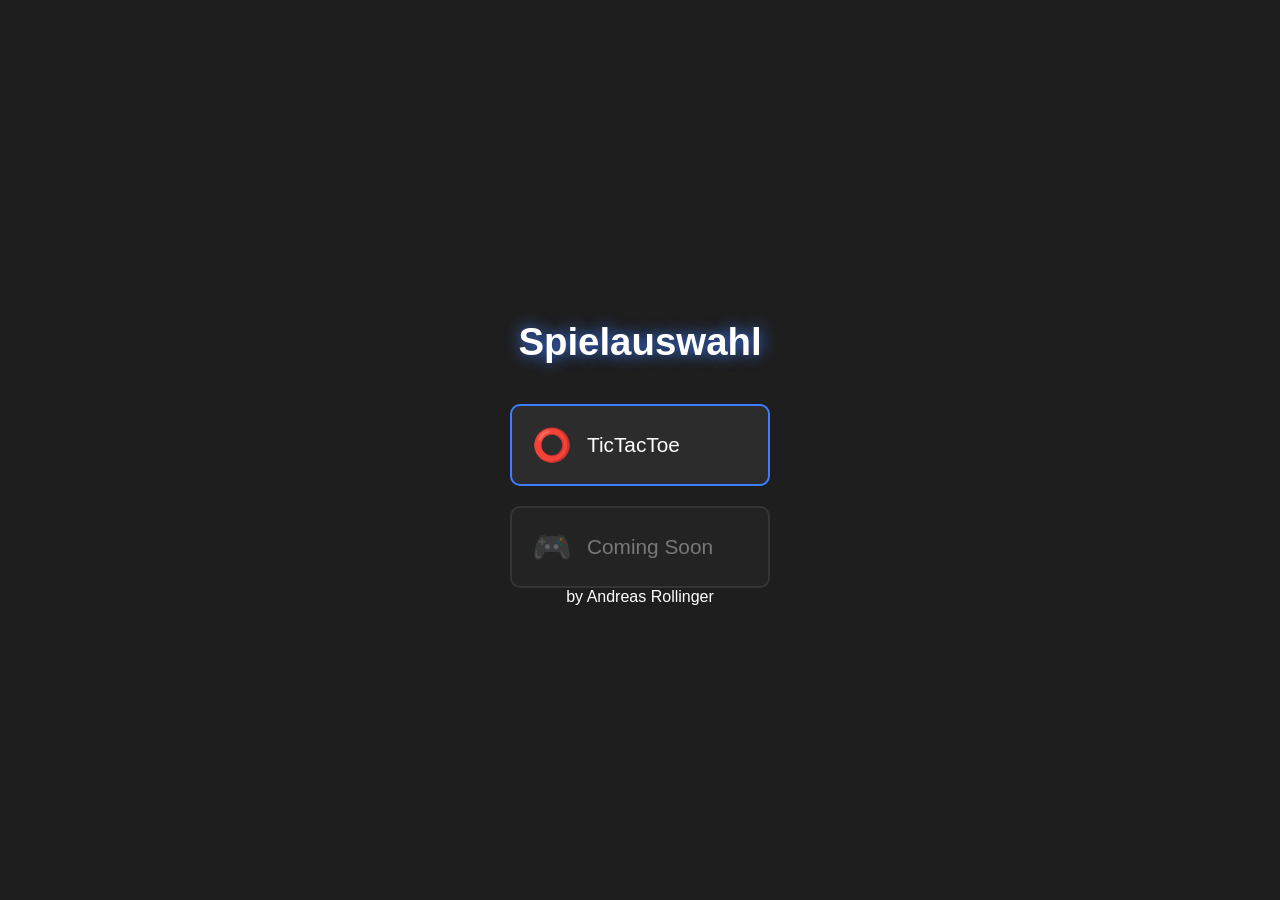
<file: index.html>
<!DOCTYPE html>
<html lang="de">
<head>
    <meta charset="UTF-8">
    <meta name="viewport" content="width=device-width, initial-scale=1.0">
    <title>Spielauswahl</title>
    <link rel="stylesheet" href="menu.css">
</head>
<body>

    <div class="container">
        <h1 class="title">Spielauswahl</h1>

        <div class="menu">
            <a href="TicTacToe/TicTacToe.html?menu=1" class="menu-item">
                <div class="icon">⭕</div>
                <div class="label">TicTacToe</div>
            </a>
	
            <div class="menu-item disabled">
                <div class="icon">🎮</div>
                <div class="label">Coming Soon</div>
            </div>
        </div>

        <footer class="footer">
            by Andreas Rollinger
        </footer>
    </div>

</body>
</html>
</file>
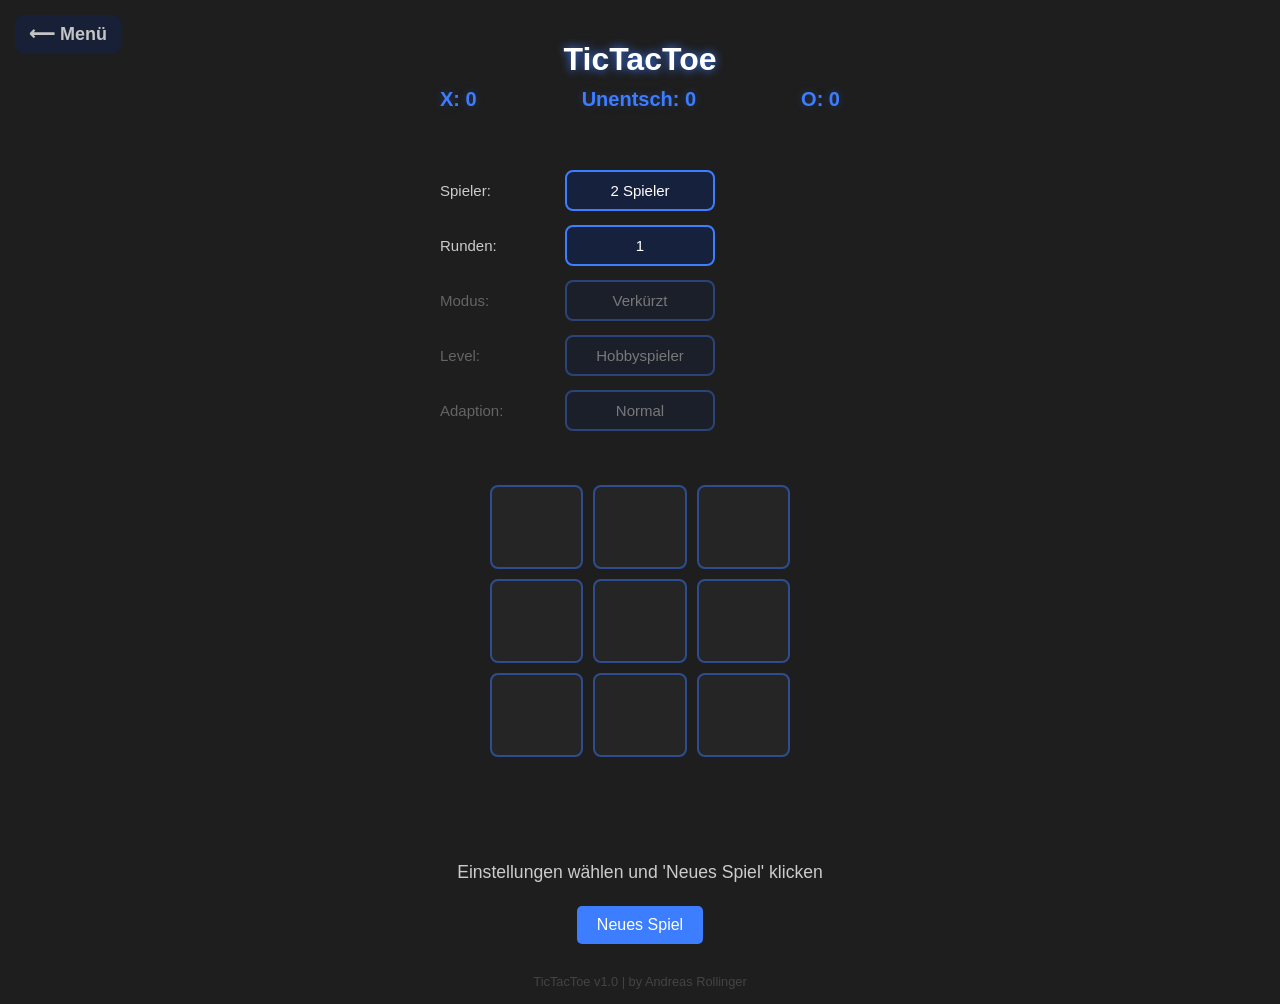
<file: TicTacToe/TicTacToe.html>
<!DOCTYPE html>
<html lang="de">
<head>
    <meta charset="UTF-8">
    <meta name="viewport" content="width=device-width, initial-scale=1.0">
    <title>TicTacToe</title>
    <link rel="stylesheet" href="style.css">
    <style>
        #backIcon {
            position: fixed;
            top: 15px;
            left: 15px;
            font-size: 18px;
            font-weight: 600;
            cursor: pointer;
            z-index: 1000;
            color: #eee;
            background: #16213e;
            padding: 8px 14px;
            border-radius: 8px;
            transition: background 0.2s;
            user-select: none;
        }
        #backIcon:hover {
            background: #0f3460;
        }

      .score-header {
            display: flex;
            justify-content: space-between;
            font-size: 20px;
            font-weight: bold;
            margin-bottom: 25px;
            color: #3d7dff;
            width: 100%;
            max-width: 400px;
        }

      .settings {
            width: 100%;
            max-width: 400px;
            margin-bottom: 20px;
        }

      .setting-row {
            display: flex;
            justify-content: space-between;
            align-items: center;
            margin: 14px 0;
            opacity: 1;
            transition: opacity 0.2s;
        }

      .setting-row.disabled {
            opacity: 0.4;
            pointer-events: none;
        }

      .setting-row label {
            width: 110px;
            text-align: left;
            color: #ccc;
            font-size: 15px;
        }

      .cycle-btn {
            background: #16213e;
            border: 2px solid #3d7dff;
            color: white;
            padding: 10px 14px;
            border-radius: 8px;
            cursor: pointer;
            font-size: 15px;
            transition: background 0.2s;
            width: 150px;
            text-align: center;
        }

      .cycle-btn:hover {
            background: #0f3460;
        }
    </style>
</head>
<body>

    <div id="backIcon">⟵ Menü</div>

    <h1>TicTacToe</h1>

    <div class="score-header">
        <span id="scoreX">X: 0</span>
        <span id="scoreDraw">Unentsch: 0</span>
        <span id="scoreO">O: 0</span>
    </div>

    <div class="settings">
        <div class="setting-row">
            <label>Spieler:</label>
            <button class="cycle-btn" id="btnPlayers"><span id="valPlayers">2 Spieler</span></button>
        </div>
        <div class="setting-row">
            <label>Runden:</label>
            <button class="cycle-btn" id="btnRounds"><span id="valRounds">1</span></button>
        </div>
        <div class="setting-row" id="rowMode">
            <label>Modus:</label>
            <button class="cycle-btn" id="btnMode"><span id="valMode">Verkürzt</span></button>
        </div>
        <div class="setting-row" id="rowDifficulty">
            <label>Level:</label>
            <button class="cycle-btn" id="btnDifficulty"><span id="valDifficulty">Mittel</span></button>
        </div>
        <div class="setting-row" id="rowAdapt">
            <label>Adaption:</label>
            <button class="cycle-btn" id="btnAdapt"><span id="valAdapt">Normal</span></button>
        </div>
    </div>

    <div id="board" class="board"></div>
	<div id="winnerBanner"></div>
    <div id="status"></div>
    <button id="reset">Neu starten</button>

    <footer class="footer">TicTacToe v1.0 | by Andreas Rollinger</footer>

    <script src="game.js"></script> <!-- BLEIBT SO -->
    <script>
        const playersOptions = ["1 Spieler", "2 Spieler"];
        const roundsOptions = [1, 3, 5, 7];
        const modeOptions = ["Verkürzt", "Komplette Runden", "Turnier"];
        const difficultyOptions = ["Anfänger", "Hobbyspieler", "Vereinsspieler", "Meister", "Adaptiv"];
        const adaptOptions = ["Langsam", "Normal", "Schnell", "Sehr Schnell"];

        let playersIdx = 1, roundsIdx = 0, modeIdx = 0, diffIdx = 1, adaptIdx = 1;

        function updateUI() {
            document.getElementById('valPlayers').textContent = playersOptions[playersIdx];
            document.getElementById('valRounds').textContent = roundsOptions[roundsIdx];
            document.getElementById('valMode').textContent = modeOptions[modeIdx];
            document.getElementById('valDifficulty').textContent = difficultyOptions[diffIdx];
            document.getElementById('valAdapt').textContent = adaptOptions[adaptIdx];

            const modeEnabled = roundsOptions[roundsIdx] > 1;
            const diffEnabled = playersIdx === 0;
            const adaptEnabled = (playersIdx === 0 && diffIdx === 4);

            document.getElementById('rowMode').classList.toggle('disabled',!modeEnabled);
            document.getElementById('rowDifficulty').classList.toggle('disabled',!diffEnabled);
            document.getElementById('rowAdapt').classList.toggle('disabled',!adaptEnabled);

            window.currentPlayers = playersIdx === 0? 'bot' : 'human';
            window.currentRounds = roundsOptions[roundsIdx];
            window.currentMode = ['short', 'full', 'tournament'][modeIdx];
            window.currentDifficulty = diffIdx + 1;
            window.currentAdapt = ['slow', 'normal', 'fast', 'veryfast'][adaptIdx];
        }

        function cycle(arr, idx) { return (idx + 1) % arr.length; }

        document.getElementById('btnPlayers').onclick = () => { playersIdx = cycle(playersOptions, playersIdx); updateUI(); };
        document.getElementById('btnRounds').onclick = () => { roundsIdx = cycle(roundsOptions, roundsIdx); updateUI(); };
        document.getElementById('btnMode').onclick = () => { modeIdx = cycle(modeOptions, modeIdx); updateUI(); };
        document.getElementById('btnDifficulty').onclick = () => { diffIdx = cycle(difficultyOptions, diffIdx); updateUI(); };
        document.getElementById('btnAdapt').onclick = () => { adaptIdx = cycle(adaptOptions, adaptIdx); updateUI(); };

        window.updateScore = function(x, draw, o) {
            document.getElementById('scoreX').textContent = `X: ${x}`;
            document.getElementById('scoreDraw').textContent = `Unentsch: ${draw}`;
            document.getElementById('scoreO').textContent = `O: ${o}`;
        }

        updateUI();
    </script>
</body>
</html>
</file>
<file: menu.css>
body {
    background: #1e1e1e;
    color: #fff;
    font-family: sans-serif;
    margin: 0;
    padding: 20px; /* <- 10px padding dazu, sonst klebt alles am Rand */
    display: flex;
    justify-content: center;
    align-items: center;
    min-height: 100vh; /* <- statt height. Damit es scrollen kann wenn nötig */
    box-sizing: border-box;
}

.container {
    text-align: center;
}

.title {
    font-size: 2.4rem;
    margin-bottom: 40px;
    text-shadow: 0 0 15px #3d7dff;
}

.menu {
    display: flex;
    flex-direction: column;
    gap: 20px;
    width: 260px;
    margin: 0 auto;
}

.menu-item {
    background: #2c2c2c;
    border: 2px solid #3d7dff;
    padding: 20px;
    border-radius: 10px;
    text-decoration: none;
    color: white;
    display: flex;
    align-items: center;
    gap: 15px;
    transition: 0.25s;
    cursor: pointer;
}

.menu-item:hover {
    background: #3a3a3a;
    box-shadow: 0 0 15px #3d7dff;
    transform: scale(1.03);
}

.menu-item .icon {
    font-size: 2rem;
}

.menu-item .label {
    font-size: 1.3rem;
}

.menu-item.disabled {
    opacity: 0.4;
    cursor: default;
    border-color: #555;
}

.menu-item.disabled:hover {
    transform: none;
    box-shadow: none;
    background: #2c2c2c;
}
</file>
<file: TicTacToe/style.css>
body {
    background: #1e1e1e;
    color: #fff;
    font-family: sans-serif;
    text-align: center;
    padding-top: 20px;
    margin: 0;
    display: flex;
    flex-direction: column;
    align-items: center;
}

/* Menü Icon */
#backIcon {
    position: absolute;
    top: 20px;
    left: 20px;
    color: #3d7dff;
    font-size: 1.2rem;
    cursor: pointer;
    opacity: 0.8;
    transition: 0.2s;
    user-select: none;
}

#backIcon:hover {
    opacity: 1;
    text-shadow: 0 0 10px #3d7dff;
}

h1 {
    margin-bottom: 10px;
    text-shadow: 0 0 10px #3d7dff;
}

/* NEU: Score Header */
.score-header {
    display: flex;
    justify-content: space-between;
    font-size: 1.3rem;
    font-weight: bold;
    margin-bottom: 20px;
    color: #3d7dff;
    width: 100%;
    max-width: 400px;
    text-shadow: 0 0 8px #3d7dff44;
}

/* NEU: Settings Block - nur so breit wie Inhalt */
.settings {
    width: fit-content;
    margin: 20px auto;
    margin-bottom: 15px;
}

.setting-row {
    display: grid; /* WICHTIG: grid statt flex */
    grid-template-columns: 110px 150px; /* Label 110px, Button 150px FEST */
    align-items: center;
    margin: 12px 0;
    gap: 15px;
    width: fit-content;
}

/* NEU: Wenn Zeile deaktiviert ist */
.setting-row.disabled {
    opacity: 0.4;
    pointer-events: none; /* nicht klickbar */
}

.setting-row label {
    width: 110px;
    text-align: left;
    color: #ccc;
    font-size: 1rem;
}

/* NEU: Cycle Buttons kleiner + Text zentriert */
.cycle-btn {
    width: 150px;
    background: #2c2c2c;
    border: 2px solid #3d7dff;
    color: white;
    padding: 8px 14px;
    border-radius: 8px;
    display: block; /* block zum zentrieren */
    text-align: center; /* Text mittig */
    cursor: pointer;
    font-size: 1rem;
    transition: 0.2s;
}

.cycle-btn:hover {
    background: #3a3a3a;
    border-color: #5a90ff;
    box-shadow: 0 0 8px #3d7dff44;
}

/* ALT: Alte Klassen ausblenden falls noch da */
.mode-select, .bot-select, .round-select, .roundmode-select, .adapt-select, .btn-group {
    display: none;
}

/* Board */
.board {
    display: grid;
    grid-template-columns: repeat(3, 1fr);
    gap: 10px;
    width: min(90vw, 300px);
    margin: 20px auto;
}

/* Cell */
.cell {
    background: #2c2c2c;
    border: 2px solid #3d7dff;
    height: 80px;
    display: flex;
    align-items: center;
    justify-content: center;
    font-size: 2.5rem;
    cursor: pointer;
    transition: background 0.2s, border-color 0.2s, box-shadow 0.2s;
    position: relative;
    border-radius: 8px;
}

/* Ghost Move */
.cell:hover::after {
    content: attr(data-ghost);
    position: absolute;
    font-size: 2.5rem;
    opacity: 0.25;
    color: #fff;
}

/* Pop-in Animation */
.cell.pop {
    animation: popIn 0.2s ease-out;
}

@keyframes popIn {
    from { transform: scale(0.4); opacity: 0; }
    to { transform: scale(1); opacity: 1; }
}

/* 1. Das Kästchen selbst: Ruhe. Kein Glow, kein Hintergrund */
.cell.win {
    background: #2c2c2c!important;
    border-color: #3d7dff!important;
    box-shadow: none!important;
    transform: none!important;
    animation: none!important;
    color: inherit!important;
}

/* 2. NUR der Text im Kästchen pulsiert */
.cell.win .mark {
    color: #FFFFFF!important;
    display: inline-block;
    animation: markWinGlow 1.2s ease-in-out 2;
    text-shadow: 
        0 0 8px rgba(255, 255, 255, 0.6),
        0 0 20px rgba(255, 255, 255, 0.4);
}

@keyframes markWinGlow {
    0%, 100% {
        text-shadow: 
            0 0 8px rgba(255, 255, 255, 0.6),
            0 0 20px rgba(255, 255, 255, 0.4);
    }
    50% {
        text-shadow: 
            0 0 15px rgba(255, 255, 255, 0.9),
            0 0 35px rgba(255, 255, 255, 0.6);
    }
}

/* Shake Board */
@keyframes shake {
    0% { transform: translateX(0); }
    20% { transform: translateX(-8px); }
    40% { transform: translateX(8px); }
    60% { transform: translateX(-8px); }
    80% { transform: translateX(8px); }
    100% { transform: translateX(0); }
}

.shake {
    animation: shake 0.5s ease-in-out;
}

/* Firework */
.firework {
    position: absolute;
    width: 10px;
    height: 10px;
    background: #3d7dff;
    border-radius: 50%;
    animation: explode 1000ms ease-out forwards;
}

@keyframes explode {
    from {
        transform: scale(1) translate(0,0);
        opacity: 1;
    }
    to {
        transform: scale(0.2) translate(var(--dx), var(--dy));
        opacity: 0;
    }
}

/* Particles on click */
.particle {
    position: absolute;
    width: 4px;
    height: 4px;
    background: #fff;
    border-radius: 50%;
    animation: particleFly 0.4s ease-out forwards;
}

@keyframes particleFly {
    from { opacity: 1; transform: translate(0,0); }
    to { opacity: 0; transform: translate(var(--px), var(--py)); }
}

/* Bot Thinking Pulse */
.bot-thinking {
    animation: botPulse 0.8s ease-in-out infinite alternate;
}

@keyframes botPulse {
    from {
        box-shadow: 0 0 8px #3d7dff55;
        transform: scale(1);
    }
    to {
        box-shadow: 0 0 18px #3d7dff99;
        transform: scale(1.02);
    }
}

/* Reset Button */
#reset {
    background: #3d7dff;
    border: none;
    padding: 10px 20px;
    color: white;
    font-size: 1rem;
    cursor: pointer;
    border-radius: 5px;
    margin-top: 10px;
    transition: 0.2s;
}

#reset:hover {
    background: #5a90ff;
    box-shadow: 0 0 10px #3d7dff88;
}

/* Status Text */
#status {
    margin: 10px 0;
    font-size: 1.1rem;
    min-height: 24px;
    color: #ccc;
}

/* NEU: Footer mit Version + Autor */
.footer {
    margin-top: 30px;
    padding-bottom: 15px;
    font-size: 0.8rem;
    color: #555;
    opacity: 0.7;
    transition: 0.2s;
}
.footer:hover {
    color: #3d7dff;
    opacity: 1;
    text-shadow: 0 0 5px #3d7dff44;
}
/* ========== RESPONSIVE FÜR HANDY ========== */
@media (max-width: 500px) {
    
    body {
        padding: 10px;
    }

    h1 {
        font-size: 1.8rem;
        margin-bottom: 15px;
    }

    .score-header {
        font-size: 16px;
        max-width: 100%;
        margin-bottom: 15px;
    }

    .settings {
        max-width: 100%;
    }

    .setting-row {
        margin: 10px 0;
    }

    .setting-row label {
        width: 90px;
        font-size: 14px;
    }

    .cycle-btn {
        width: 100%; /* statt 150px feste Breite */
        max-width: 180px;
        font-size: 14px;
        padding: 8px 10px;
    }

    .board {
        width: 90vw; /* 90% der Bildschirmbreite */
        height: 90vw; /* quadratisch */
        max-width: 350px;
        max-height: 350px;
        gap: 4px;
    }

    .cell {
        font-size: 8vw; /* Schrift passt sich an */
        max-font-size: 60px;
    }

    #reset {
        width: 90%;
        max-width: 300px;
        font-size: 16px;
        padding: 12px;
    }

    #backIcon {
        top: 10px;
        left: 10px;
        font-size: 16px;
        padding: 6px 12px;
    }

    .footer {
        font-size: 12px;
    }
}
/* Board gesperrt */
.board.locked {
    pointer-events: none !important;
    opacity: 0.5;
}
.board.locked .cell {
    pointer-events: none !important;
    cursor: default !important;
}
/* ⭐ Gesamtsieger Highlight - neutral */
#status.winner {
    font-size: 28px;
    font-weight: 800;
    color: #eee;
    text-shadow: 0 0 12px #3d7dff;
    animation: winnerPulse 1.2s ease-in-out infinite alternate;
    margin: 15px 0;
}

@keyframes winnerPulse {
    from { transform: scale(1); opacity: 0.9; }
    to { transform: scale(1.04); opacity: 1; }
}
/* ⭐ Gesamtsieger Banner über dem Brett */
#winnerBanner {
    font-size: 32px;
    font-weight: 800;
    color: #eee;
    text-shadow: 0 0 15px #3d7dff;
    animation: winnerPulse 1.2s ease-in-out infinite alternate;
    margin: 15px 0;
    min-height: 45px;
    text-align: center;
    opacity: 0;
    transition: opacity 0.3s;
}
#winnerBanner.show {
    opacity: 1;
}

@keyframes winnerPulse {
    from { transform: scale(1); }
    to { transform: scale(1.05); }
}
</file>
